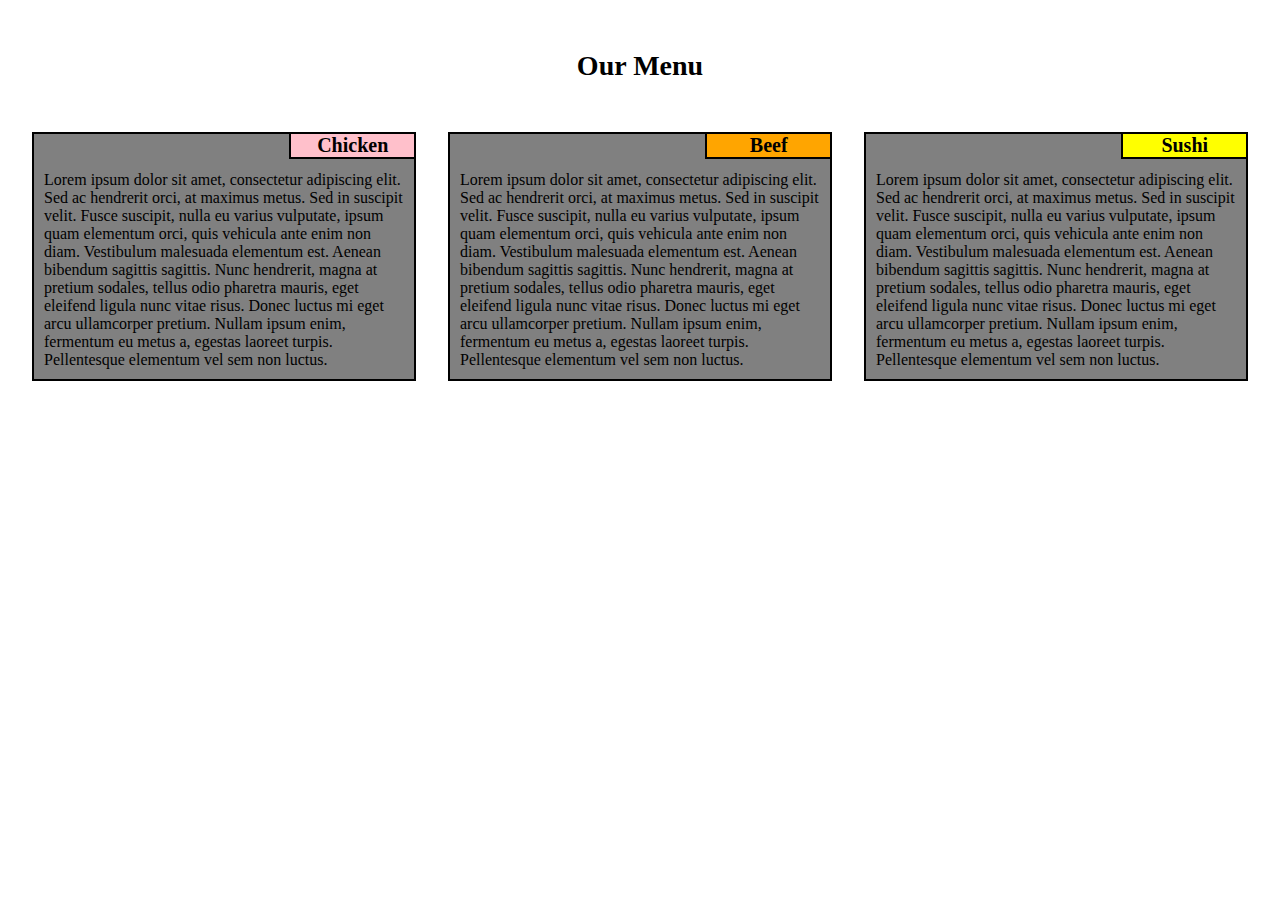
<file: module2-solution/index.html>
<!DOCTYPE html>
<html>
<head>
<meta charset="utf-8">
<meta name="viewport" content="width=device-width initial-scale=1">
	<title>module2-solution</title>
	<link rel="stylesheet" type="text/css" href="css/style.css">
</head>
<body>
<h1>Our Menu</h1>
<section class="section1">
	<h2 class="chicken">Chicken</h2>
	<p>Lorem ipsum dolor sit amet, consectetur adipiscing elit. Sed ac hendrerit orci, at maximus metus. Sed in suscipit velit. Fusce suscipit, nulla eu varius vulputate, ipsum quam elementum orci, quis vehicula ante enim non diam. Vestibulum malesuada elementum est. Aenean bibendum sagittis sagittis. Nunc hendrerit, magna at pretium sodales, tellus odio pharetra mauris, eget eleifend ligula nunc vitae risus. Donec luctus mi eget arcu ullamcorper pretium. Nullam ipsum enim, fermentum eu metus a, egestas laoreet turpis. Pellentesque elementum vel sem non luctus. </p>
</section>
<section class="section2">
	<h2 class="beef">Beef</h2>
	<p>Lorem ipsum dolor sit amet, consectetur adipiscing elit. Sed ac hendrerit orci, at maximus metus. Sed in suscipit velit. Fusce suscipit, nulla eu varius vulputate, ipsum quam elementum orci, quis vehicula ante enim non diam. Vestibulum malesuada elementum est. Aenean bibendum sagittis sagittis. Nunc hendrerit, magna at pretium sodales, tellus odio pharetra mauris, eget eleifend ligula nunc vitae risus. Donec luctus mi eget arcu ullamcorper pretium. Nullam ipsum enim, fermentum eu metus a, egestas laoreet turpis. Pellentesque elementum vel sem non luctus. </p>
</section>
<section class="section3">
	<h2 class="sushi">Sushi</h2>
	<p>Lorem ipsum dolor sit amet, consectetur adipiscing elit. Sed ac hendrerit orci, at maximus metus. Sed in suscipit velit. Fusce suscipit, nulla eu varius vulputate, ipsum quam elementum orci, quis vehicula ante enim non diam. Vestibulum malesuada elementum est. Aenean bibendum sagittis sagittis. Nunc hendrerit, magna at pretium sodales, tellus odio pharetra mauris, eget eleifend ligula nunc vitae risus. Donec luctus mi eget arcu ullamcorper pretium. Nullam ipsum enim, fermentum eu metus a, egestas laoreet turpis. Pellentesque elementum vel sem non luctus. </p>
</section>


</body>
</html>
</file>
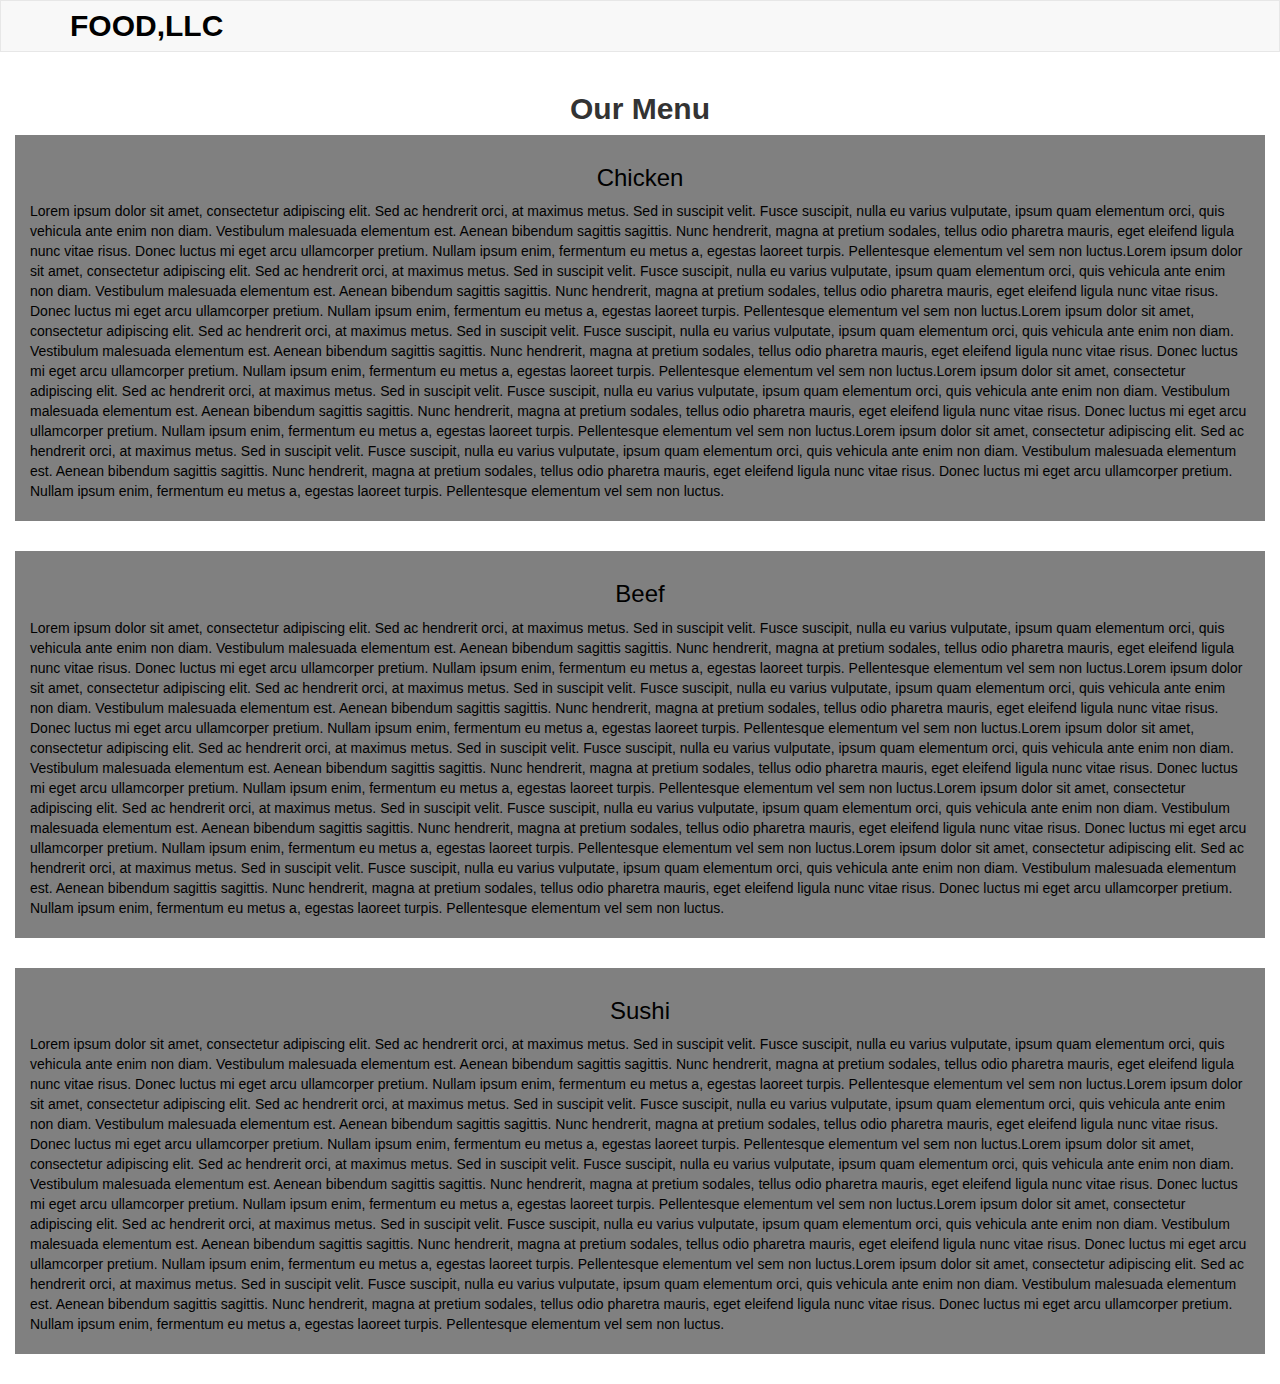
<file: module3-solution/index.html>
<!DOCTYPE html>
<html lang="en">
<head> 
<meta charset="utf-8">
<meta http-equiv="X-UA-Compatible" content="IE=edge">
<meta name="viewport" content="width=device-width, initial-scale=1">
	<title>Chaina bristo</title>
	<link rel="stylesheet" type="text/css" href="bootstrap/css/bootstrap.min.css">
	<link rel="stylesheet" type="text/css" href="css/style.css">
</head>
<body>
<header>

	<nav id="header-nav" class="navbar navbar-default">
	  <div class="container">
	    <div class="navbar-header">
	      <button type="button" class="navbar-toggle" data-toggle="collapse" data-target="#myNavbar">
	        <span class="icon-bar"></span>
	        <span class="icon-bar"></span>
	        <span class="icon-bar"></span> 
	      </button>
	      <a id="brand" class="navbar-brand " href="index.html">FOOD,LLC</a>
	    </div>
	    <div class="collapse navbar-collapse" id="myNavbar">
	      <ul class="nav navbar-nav navbar-right">
				<li class="visible-xs"><a href="#chicken">Chicken</a></li>
				<li class="visible-xs"><a href="#beef">Beef</a></li>
				<li class="visible-xs"><a href="#sushi">Sushi</a></li>
	      </ul>
	    </div>
	  </div>
	</nav>

	<div id="maincontent" class="container-fluid" >
	<h2 class="text-center">Our Menu</h2>
	<section id="chicken" class="col-sm-12">
	<h3 class="text-center">Chicken</h3>
	<p>Lorem ipsum dolor sit amet, consectetur adipiscing elit. Sed ac hendrerit orci, at maximus metus. Sed in suscipit velit. Fusce suscipit, nulla eu varius vulputate, ipsum quam elementum orci, quis vehicula ante enim non diam. Vestibulum malesuada elementum est. Aenean bibendum sagittis sagittis. Nunc hendrerit, magna at pretium sodales, tellus odio pharetra mauris, eget eleifend ligula nunc vitae risus. Donec luctus mi eget arcu ullamcorper pretium. Nullam ipsum enim, fermentum eu metus a, egestas laoreet turpis. Pellentesque elementum vel sem non luctus.Lorem ipsum dolor sit amet, consectetur adipiscing elit. Sed ac hendrerit orci, at maximus metus. Sed in suscipit velit. Fusce suscipit, nulla eu varius vulputate, ipsum quam elementum orci, quis vehicula ante enim non diam. Vestibulum malesuada elementum est. Aenean bibendum sagittis sagittis. Nunc hendrerit, magna at pretium sodales, tellus odio pharetra mauris, eget eleifend ligula nunc vitae risus. Donec luctus mi eget arcu ullamcorper pretium. Nullam ipsum enim, fermentum eu metus a, egestas laoreet turpis. Pellentesque elementum vel sem non luctus.Lorem ipsum dolor sit amet, consectetur adipiscing elit. Sed ac hendrerit orci, at maximus metus. Sed in suscipit velit. Fusce suscipit, nulla eu varius vulputate, ipsum quam elementum orci, quis vehicula ante enim non diam. Vestibulum malesuada elementum est. Aenean bibendum sagittis sagittis. Nunc hendrerit, magna at pretium sodales, tellus odio pharetra mauris, eget eleifend ligula nunc vitae risus. Donec luctus mi eget arcu ullamcorper pretium. Nullam ipsum enim, fermentum eu metus a, egestas laoreet turpis. Pellentesque elementum vel sem non luctus.Lorem ipsum dolor sit amet, consectetur adipiscing elit. Sed ac hendrerit orci, at maximus metus. Sed in suscipit velit. Fusce suscipit, nulla eu varius vulputate, ipsum quam elementum orci, quis vehicula ante enim non diam. Vestibulum malesuada elementum est. Aenean bibendum sagittis sagittis. Nunc hendrerit, magna at pretium sodales, tellus odio pharetra mauris, eget eleifend ligula nunc vitae risus. Donec luctus mi eget arcu ullamcorper pretium. Nullam ipsum enim, fermentum eu metus a, egestas laoreet turpis. Pellentesque elementum vel sem non luctus.Lorem ipsum dolor sit amet, consectetur adipiscing elit. Sed ac hendrerit orci, at maximus metus. Sed in suscipit velit. Fusce suscipit, nulla eu varius vulputate, ipsum quam elementum orci, quis vehicula ante enim non diam. Vestibulum malesuada elementum est. Aenean bibendum sagittis sagittis. Nunc hendrerit, magna at pretium sodales, tellus odio pharetra mauris, eget eleifend ligula nunc vitae risus. Donec luctus mi eget arcu ullamcorper pretium. Nullam ipsum enim, fermentum eu metus a, egestas laoreet turpis. Pellentesque elementum vel sem non luctus.</p>
		
	</section>
	<section id="beef" class="col-sm-12">
	<h3 class="text-center">Beef</h3>
	<p>Lorem ipsum dolor sit amet, consectetur adipiscing elit. Sed ac hendrerit orci, at maximus metus. Sed in suscipit velit. Fusce suscipit, nulla eu varius vulputate, ipsum quam elementum orci, quis vehicula ante enim non diam. Vestibulum malesuada elementum est. Aenean bibendum sagittis sagittis. Nunc hendrerit, magna at pretium sodales, tellus odio pharetra mauris, eget eleifend ligula nunc vitae risus. Donec luctus mi eget arcu ullamcorper pretium. Nullam ipsum enim, fermentum eu metus a, egestas laoreet turpis. Pellentesque elementum vel sem non luctus.Lorem ipsum dolor sit amet, consectetur adipiscing elit. Sed ac hendrerit orci, at maximus metus. Sed in suscipit velit. Fusce suscipit, nulla eu varius vulputate, ipsum quam elementum orci, quis vehicula ante enim non diam. Vestibulum malesuada elementum est. Aenean bibendum sagittis sagittis. Nunc hendrerit, magna at pretium sodales, tellus odio pharetra mauris, eget eleifend ligula nunc vitae risus. Donec luctus mi eget arcu ullamcorper pretium. Nullam ipsum enim, fermentum eu metus a, egestas laoreet turpis. Pellentesque elementum vel sem non luctus.Lorem ipsum dolor sit amet, consectetur adipiscing elit. Sed ac hendrerit orci, at maximus metus. Sed in suscipit velit. Fusce suscipit, nulla eu varius vulputate, ipsum quam elementum orci, quis vehicula ante enim non diam. Vestibulum malesuada elementum est. Aenean bibendum sagittis sagittis. Nunc hendrerit, magna at pretium sodales, tellus odio pharetra mauris, eget eleifend ligula nunc vitae risus. Donec luctus mi eget arcu ullamcorper pretium. Nullam ipsum enim, fermentum eu metus a, egestas laoreet turpis. Pellentesque elementum vel sem non luctus.Lorem ipsum dolor sit amet, consectetur adipiscing elit. Sed ac hendrerit orci, at maximus metus. Sed in suscipit velit. Fusce suscipit, nulla eu varius vulputate, ipsum quam elementum orci, quis vehicula ante enim non diam. Vestibulum malesuada elementum est. Aenean bibendum sagittis sagittis. Nunc hendrerit, magna at pretium sodales, tellus odio pharetra mauris, eget eleifend ligula nunc vitae risus. Donec luctus mi eget arcu ullamcorper pretium. Nullam ipsum enim, fermentum eu metus a, egestas laoreet turpis. Pellentesque elementum vel sem non luctus.Lorem ipsum dolor sit amet, consectetur adipiscing elit. Sed ac hendrerit orci, at maximus metus. Sed in suscipit velit. Fusce suscipit, nulla eu varius vulputate, ipsum quam elementum orci, quis vehicula ante enim non diam. Vestibulum malesuada elementum est. Aenean bibendum sagittis sagittis. Nunc hendrerit, magna at pretium sodales, tellus odio pharetra mauris, eget eleifend ligula nunc vitae risus. Donec luctus mi eget arcu ullamcorper pretium. Nullam ipsum enim, fermentum eu metus a, egestas laoreet turpis. Pellentesque elementum vel sem non luctus.</p>
		
	</section>

<section id="sushi" class="col-sm-12">
	<h3 class="text-center">Sushi</h3>
	<p>Lorem ipsum dolor sit amet, consectetur adipiscing elit. Sed ac hendrerit orci, at maximus metus. Sed in suscipit velit. Fusce suscipit, nulla eu varius vulputate, ipsum quam elementum orci, quis vehicula ante enim non diam. Vestibulum malesuada elementum est. Aenean bibendum sagittis sagittis. Nunc hendrerit, magna at pretium sodales, tellus odio pharetra mauris, eget eleifend ligula nunc vitae risus. Donec luctus mi eget arcu ullamcorper pretium. Nullam ipsum enim, fermentum eu metus a, egestas laoreet turpis. Pellentesque elementum vel sem non luctus.Lorem ipsum dolor sit amet, consectetur adipiscing elit. Sed ac hendrerit orci, at maximus metus. Sed in suscipit velit. Fusce suscipit, nulla eu varius vulputate, ipsum quam elementum orci, quis vehicula ante enim non diam. Vestibulum malesuada elementum est. Aenean bibendum sagittis sagittis. Nunc hendrerit, magna at pretium sodales, tellus odio pharetra mauris, eget eleifend ligula nunc vitae risus. Donec luctus mi eget arcu ullamcorper pretium. Nullam ipsum enim, fermentum eu metus a, egestas laoreet turpis. Pellentesque elementum vel sem non luctus.Lorem ipsum dolor sit amet, consectetur adipiscing elit. Sed ac hendrerit orci, at maximus metus. Sed in suscipit velit. Fusce suscipit, nulla eu varius vulputate, ipsum quam elementum orci, quis vehicula ante enim non diam. Vestibulum malesuada elementum est. Aenean bibendum sagittis sagittis. Nunc hendrerit, magna at pretium sodales, tellus odio pharetra mauris, eget eleifend ligula nunc vitae risus. Donec luctus mi eget arcu ullamcorper pretium. Nullam ipsum enim, fermentum eu metus a, egestas laoreet turpis. Pellentesque elementum vel sem non luctus.Lorem ipsum dolor sit amet, consectetur adipiscing elit. Sed ac hendrerit orci, at maximus metus. Sed in suscipit velit. Fusce suscipit, nulla eu varius vulputate, ipsum quam elementum orci, quis vehicula ante enim non diam. Vestibulum malesuada elementum est. Aenean bibendum sagittis sagittis. Nunc hendrerit, magna at pretium sodales, tellus odio pharetra mauris, eget eleifend ligula nunc vitae risus. Donec luctus mi eget arcu ullamcorper pretium. Nullam ipsum enim, fermentum eu metus a, egestas laoreet turpis. Pellentesque elementum vel sem non luctus.Lorem ipsum dolor sit amet, consectetur adipiscing elit. Sed ac hendrerit orci, at maximus metus. Sed in suscipit velit. Fusce suscipit, nulla eu varius vulputate, ipsum quam elementum orci, quis vehicula ante enim non diam. Vestibulum malesuada elementum est. Aenean bibendum sagittis sagittis. Nunc hendrerit, magna at pretium sodales, tellus odio pharetra mauris, eget eleifend ligula nunc vitae risus. Donec luctus mi eget arcu ullamcorper pretium. Nullam ipsum enim, fermentum eu metus a, egestas laoreet turpis. Pellentesque elementum vel sem non luctus.</p>
		
	</section>


	</div>

	
</header>
<!-- SCripts-->
<script type="text/javascript" src="bootstrap/js/jquery.js"></script>
<script type="text/javascript" src="bootstrap/js/bootstrap.js"></script>

</body>
</html>
</file>
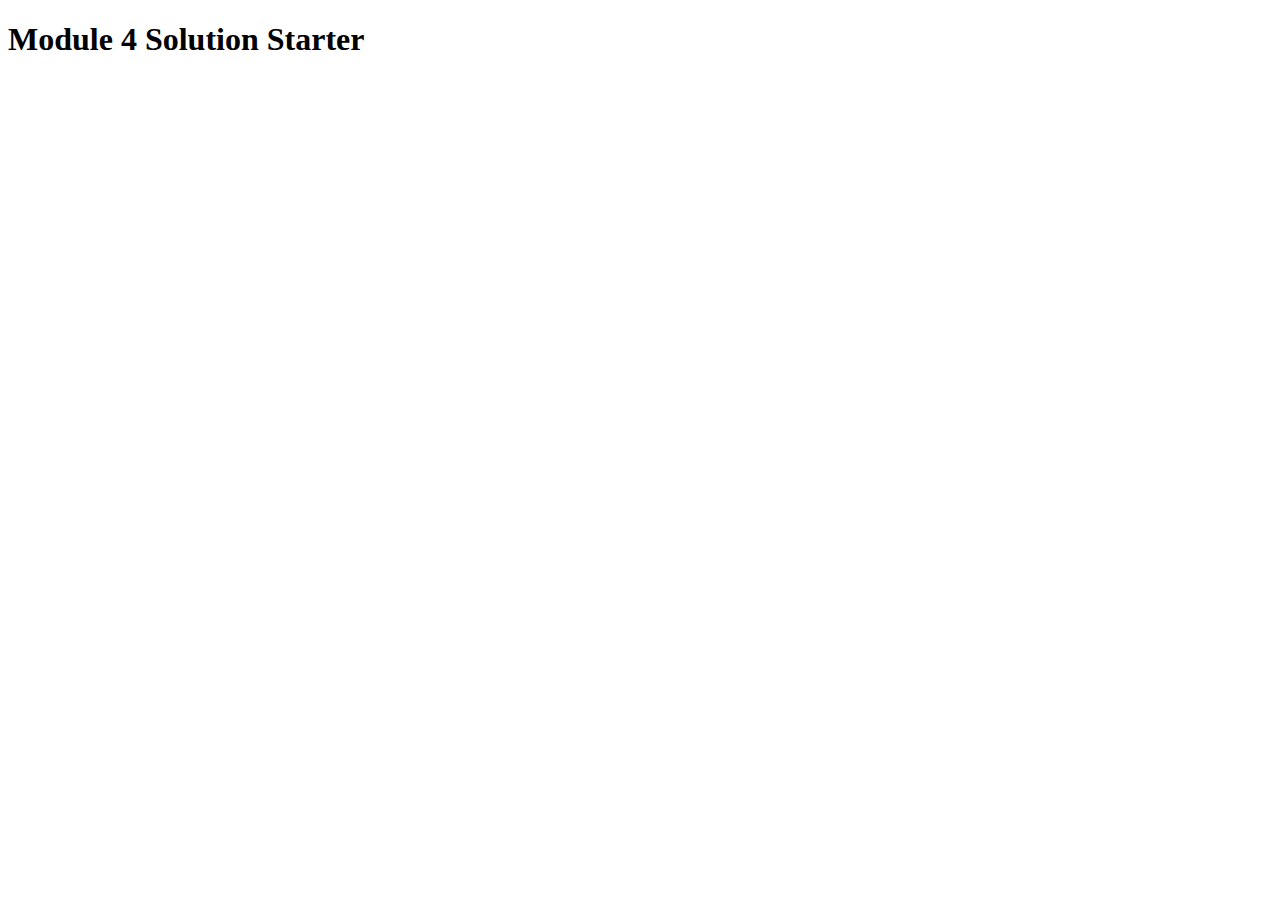
<file: module4-solution/index.html>
<!DOCTYPE html>
<html>
<head>
  <meta charset="utf-8">
  <title>Module 4 Solution Starter</title>
  <script>
    var names = []; // DO NOT REMOVE
  </script>
  <script src="SpeakHello.js"></script>
  <script src="SpeakGoodBye.js"></script>
  <script src="script.js"></script>
</head>
<body>
  <h1>Module 4 Solution Starter</h1>
</body>
</html>
</file>
<file: module2-solution/css/style.css>
*{
	box-sizing: border-box;
	margin: 0;
	padding: 0;
}
h1{
	text-align: center;
	padding: 50px;
	font-size: 175%;
}

.section1,.section2,.section3{
	float: left;
	margin-left: 2.5%;
	background-color: gray;
	width: 30%;
	border:2px solid black;

}

h2{
	float: right;
	border:2px solid black;
	position: relative;
	left:2px;
	bottom: 2px;
	width: 33.3%;
	text-align: center;
	font-size: 125%;
}

.chicken{
	background-color: pink;
}
.beef{
	background-color: orange;
}
.sushi{
	background-color: yellow;
}
p{
	padding: 10px;
	clear: right;
	text-align: left;
	font-size:100%;
}

@media (min-width: 768px) and (max-width: 991px){
	.section1,.section2{
		width: 45%;
		margin-left: 3.33%;
		margin-bottom: 3.33%

	}

	h2{
		width: 50%;
	}

	.section3{
		width:93.33%;
		margin-left: 3.33%;
	}
	.section3  h2{
		width: 23.5%
	}



}
@media (max-width: 767px) {
	.section1,.section2,.section3{
		width: 90%;
		margin-bottom:20px;
		margin-left: 5%


	}

	h2{
		width: 33.3%;
		overflow: hidden;
	}





}
</file>
<file: module3-solution/css/style.css>
#header-nav{
	border-radius: 0;
}
#brand{
	font-size: 30px;
	color:black;
	font-weight: bold;
}
#maincontent h2{
	font-weight: bold;
}

section{
	background-color: gray;
	padding: 10px;
	color:black;
	margin-bottom: 30px;
}
@media (max-width: 767px){
	.container-fluid{
		width: 70%;
	}
}
</file>
